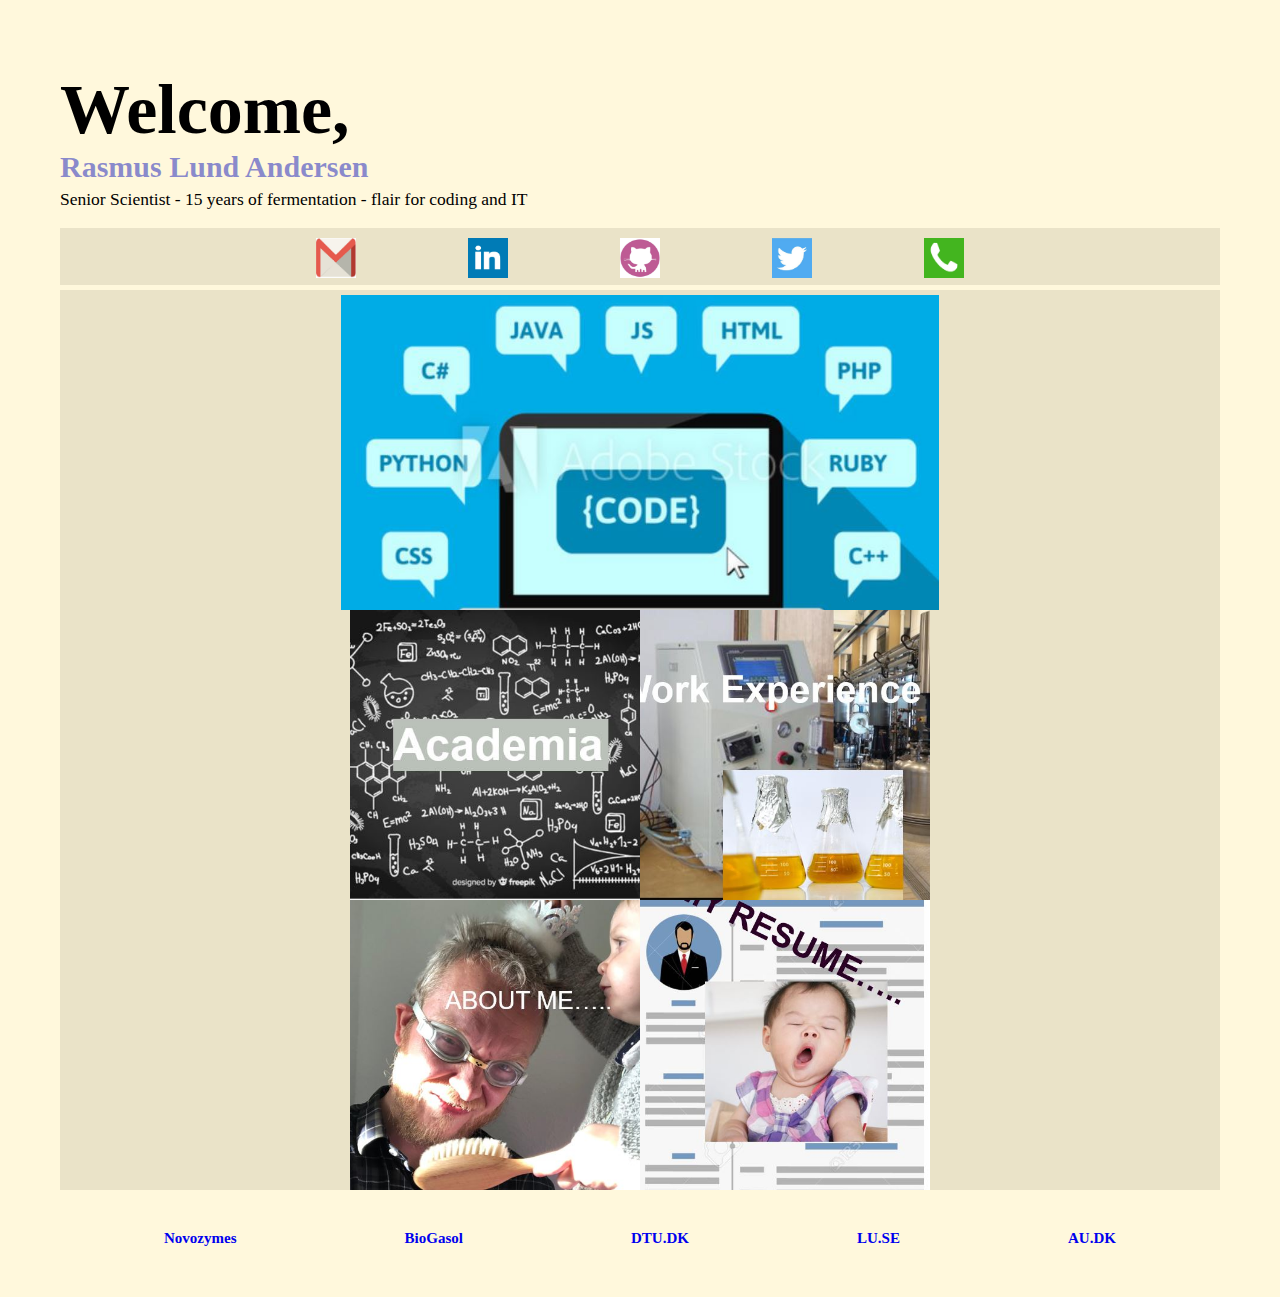
<file: index.html>
<!DOCTYPE html>
<html lang="en">
<head>
    <meta charset="UTF-8">
    <meta name="viewport" content="width=device-width, initial-scale=1.0">
    <meta http-equiv="X-UA-Compatible" content="ie=edge">
    <link rel="stylesheet" href="styles.css">
    <title>Rasmus Lund Andersen</title>
</head>
<body class="body">
    <div class="pagewrapper">
        <Header class="header">
            <div class="headingsarea">
                <h1 class="pageheading"> Welcome, </h1>
                <h2 class="subheader"> Rasmus Lund Andersen </h2>
                <p class="breadtxt"> Senior Scientist - 15 years of fermentation - flair for coding and IT</p>
                
                <div class="SoMe">
                <a href="mailto:rasmuslundandersen@gmail.com?subject=Job offer &body=Work for me please.....">
                        <img class="img" src="IMG/gmail.JPG" alt="send e-mail">
                    </a>
                <a href="https://dk.linkedin.com/in/rasmus-lund-andersen-a15b6a32">
                         <img class="img" src="IMG/linkedin.JPG" alt=""></a>
                <a href="https://github.com">
                    <img class="img" src="IMG/github.JPG" alt=""></a>

                <a href="https://twitter.com">
                        <img class="img" src="IMG/twitter.JPG" alt=""></a>

                        <a href="tel:+4530770673"><img class="img" src="IMG/phone.JPG" /></a>
                </div>

            </div>  
            
        </Header>
        <main class="main">
            <div class="featured-section">
                
                <div class="anchor-block coding__link">
                    <a href="code.html" class="featured-image-wrapper">
                        <img class="featured-image" src="IMG/code.JPG" alt="">
                    </a>
                </div>   
                
            </div>

            <ul class="gallery">
                <div class="column">                    
                    <li class="gallery__item">                    
                        <a href="academia.html" class="gallery__link">
                            <img class="image" src="IMG/Chem2.JPG" alt="">
                        </a>
                    </li>
                    <li class="gallery__item">
                        <a href="me.html" class="gallery__link">
                                <img class="image" src="IMG/farofdatter2.JPG" alt="">
                        </a>
                    </li>
             
                 </div>

                <div class="column">
                    <li class="gallery__item">
                        <a href="work.html" class="gallery__link"> 
                            <img class="image" src="IMG/work.JPG" alt="">
                        </a>
                    </li>          

                    <li class="gallery__item">
                        <a href="CV.html" class="gallery__link">
                            <img class="image" src="IMG/CV-pic.JPG" alt="">
                            </a>
                    </li>
                   
                </div>  
            </ul>
        </main>
        <div class="main__linksection">
            <a href="" class="linksection__item">

            </a>
            <a href="" class="linksection__item">

            </a>
        </div>

        <footer class ="workandeduc">      
                
                <nav class="pagenav">
                    
                    <ul class="pagenav__list">

                        <li class="pagenav__listitem">
                            <a href="https://novozymes.com" target="_blank" rel="noreferrer noopener">Novozymes</a>
                        </li>
                        <li class="pagenav__listitem">
                            <a href="https://biogasol.com" target="_blank">BioGasol</a>
                        </li>
                        <li class="pagenav__listitem">
                            <a href="https://www.dtu.dk" target="_blank">DTU.DK</a>
                        </li>
                    
                        <li class="pagenav__listitem">
                            <a href="http://www.lu.se" target="_blank">LU.SE</a>
                        </li>
                        <li class="pagenav__listitem">
                            <a href="https://www.au.dk" target="_blank">AU.DK</a> 
                        </li>
                    </ul>           
                </nav>
        </footer>   

        
    </div> <!-- pagewrapper ends -->

   <script src="javascript.js"></script> 
</body>
</html>
</file>
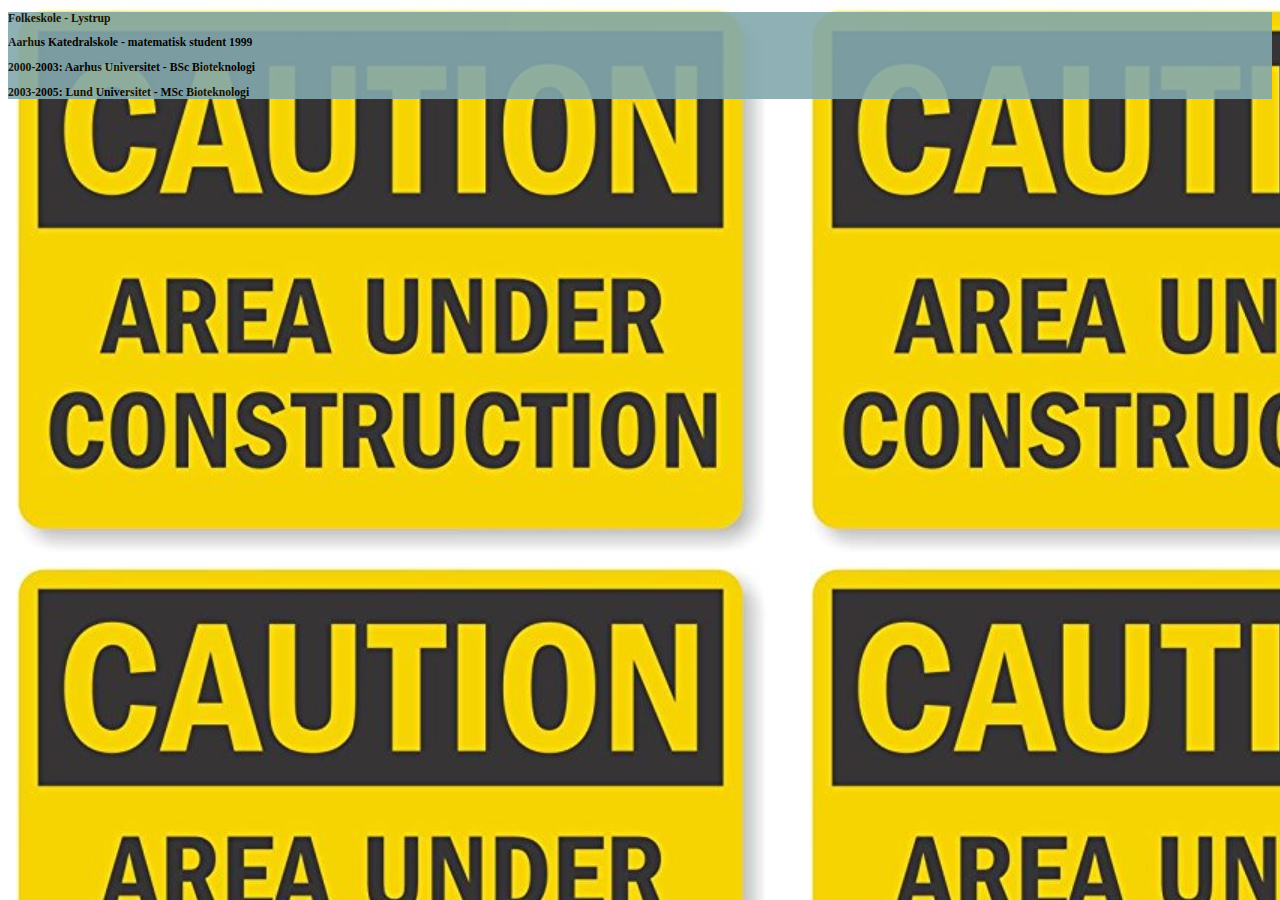
<file: academia.html>
<!DOCTYPE html>
<html lang="en">
<head>
    <meta charset="UTF-8">
    <meta name="viewport" content="width=device-width, initial-scale=1.0">
    <meta http-equiv="X-UA-Compatible" content="ie=edge">
    <link rel="stylesheet" href="styles.css">
    <title>Education</title>
</head>
<body class="construction">
    <div class="container_box">
        <ul>
            <li><h3>Folkeskole - Lystrup</h3></li>
            <li><h3>Aarhus Katedralskole - matematisk student 1999</h3></li>
            <li><h3>2000-2003: Aarhus Universitet - BSc Bioteknologi</h3></li>
            <li><h3>2003-2005: Lund Universitet - MSc Bioteknologi</h3> </li>
        </ul>
    </div>
</body>
</html>
</file>
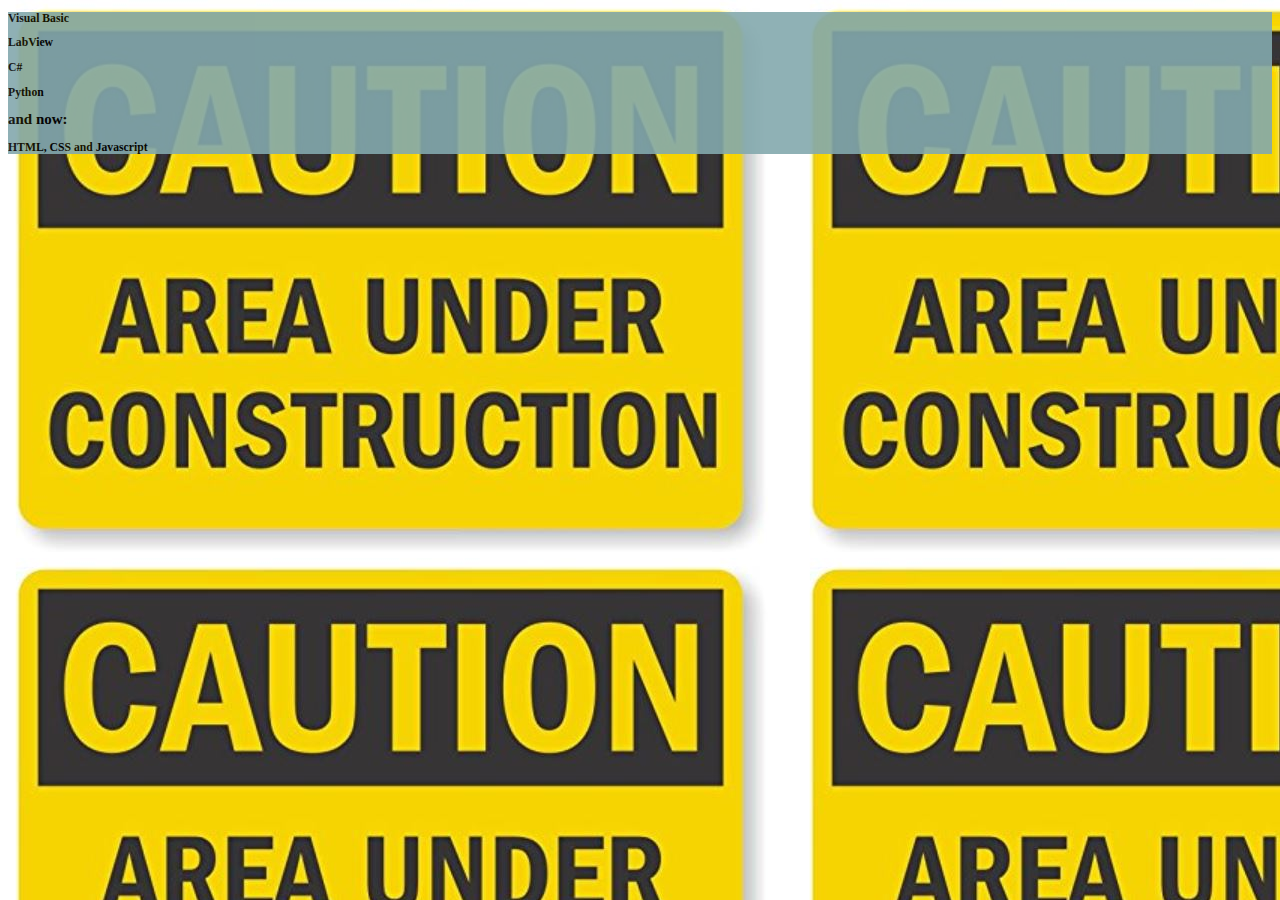
<file: code.html>
<!DOCTYPE html>
<html lang="en">
<head>
    <meta charset="UTF-8">
    <meta name="viewport" content="width=device-width, initial-scale=1.0">
    <meta http-equiv="X-UA-Compatible" content="ie=edge">
    <link rel="stylesheet" href="styles.css">
    <title>Coding</title>
</head>
<body class="construction" >
    <div class="container_box">
        <ul>
                <li><h3>Visual Basic</li></h3>
                <li><h3>LabView</li></h3>
                <li><h3>C#</li></h3>
                <li><h3>Python</li></h3>
                
                <div><h2>and now:</h2></div>
            
                <div><h3>HTML, CSS and Javascript</div></h3>                
            </ul>
    </div>
</body>
</html>
</file>
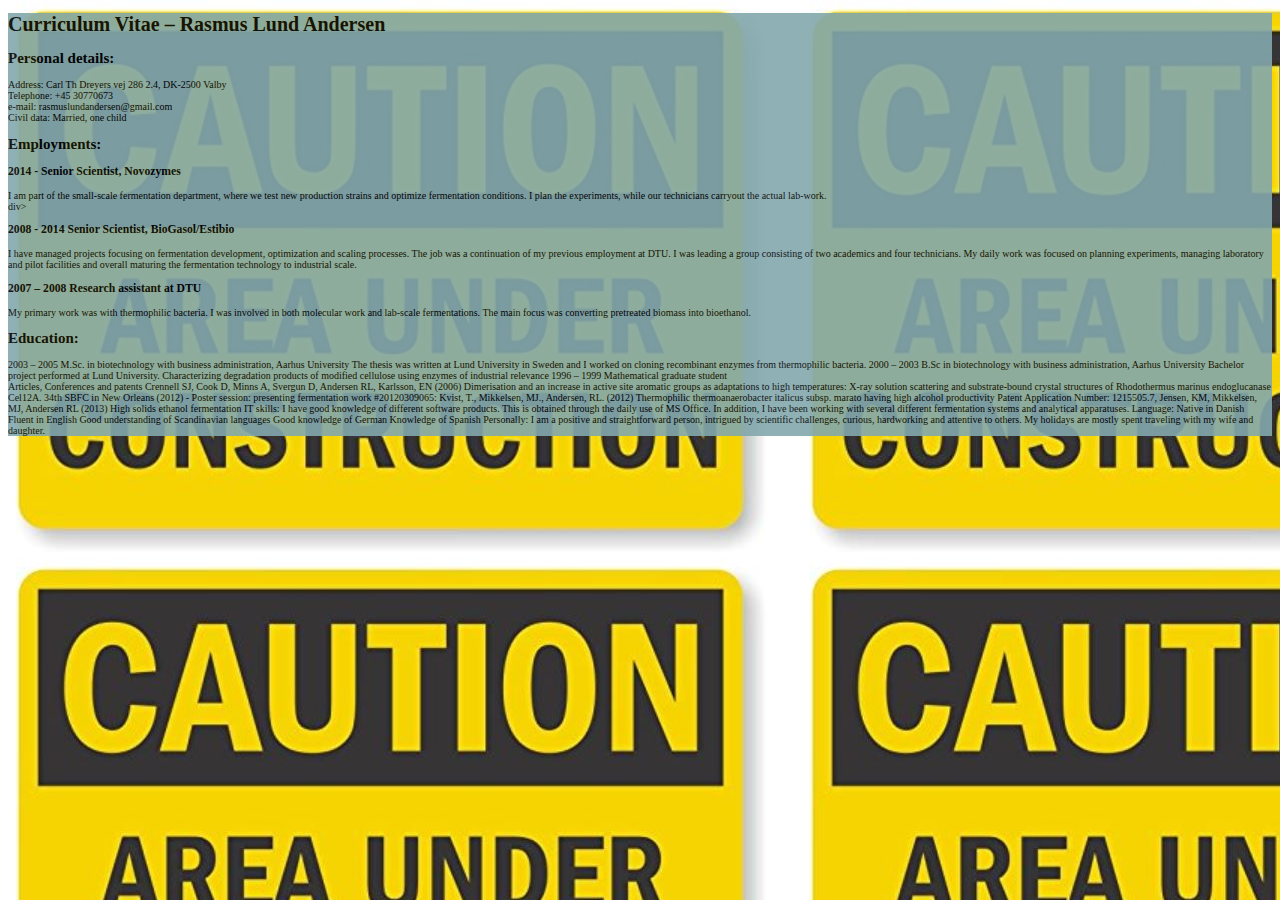
<file: CV.html>
<!DOCTYPE html>
<html lang="en">
<head>
    <meta charset="UTF-8">
    <meta name="viewport" content="width=device-width, initial-scale=1.0">
    <meta http-equiv="X-UA-Compatible" content="ie=edge">
    <link rel="stylesheet" href="styles.css">
    <title>Resume</title>
</head>
<body class="construction">
    <div class="container_box">
<h1>Curriculum Vitae – Rasmus Lund Andersen</h1>
<div>
    
<h2>Personal details:</h2>
<ul class="CV_meta">
    <li>Address: Carl Th Dreyers vej 286 2.4, DK-2500 Valby </li>
    <li>Telephone: +45 30770673</li>
    <li>e-mail: rasmuslundandersen@gmail.com</li>
    <li>Civil data: Married, one child</li>
</ul>
</div>

    
<h2>Employments:</h2>
 <div>
<h3>2014 -  Senior Scientist, Novozymes</h3>
I am part of the small-scale fermentation department, where we test new production strains and optimize fermentation conditions. I plan the experiments, while our technicians carryout the actual lab-work.    
</div>div> 

<div>
<h3>2008 - 2014 Senior Scientist, BioGasol/Estibio</h3>
I have managed projects focusing on fermentation development, optimization and scaling processes. The job was a continuation of my previous employment at DTU. I was leading a group consisting of two academics and four technicians. My daily work was focused on planning experiments, managing laboratory and pilot facilities and overall maturing the fermentation technology to industrial scale.
</div>

<div>
<h3>2007 – 2008 Research assistant at DTU</h3>
My primary work was with thermophilic bacteria. I was involved in both molecular work and lab-scale fermentations. The main focus was converting pretreated biomass into bioethanol.
</div>
<div>
<h2>Education:</h2>
2003 – 2005 M.Sc. in biotechnology with business administration, Aarhus University
The thesis was written at Lund University in Sweden and I worked on cloning recombinant enzymes from thermophilic bacteria.
2000 – 2003 B.Sc in biotechnology with business administration, Aarhus University
Bachelor project performed at Lund University. Characterizing degradation products of modified cellulose using enzymes of industrial relevance
1996 – 1999 Mathematical graduate student
</div>
<div>
Articles, Conferences and patents
Crennell SJ, Cook D, Minns A, Svergun D, Andersen RL, Karlsson, EN (2006)
Dimerisation and an increase in active site aromatic groups as adaptations to high temperatures: X-ray solution scattering and substrate-bound crystal structures of Rhodothermus marinus endoglucanase Cel12A.
34th SBFC in New Orleans (2012) - Poster session: presenting fermentation work
#20120309065: Kvist, T., Mikkelsen, MJ., Andersen, RL. (2012) Thermophilic thermoanaerobacter italicus subsp. marato having high alcohol productivity
Patent Application Number: 1215505.7, Jensen, KM, Mikkelsen, MJ, Andersen RL
(2013) High solids ethanol fermentation

IT skills:
I have good knowledge of different software products. This is obtained through the daily use of MS Office. In addition, I have been working with several different fermentation systems and analytical apparatuses.
Language:
Native in Danish
Fluent in English
Good understanding of Scandinavian languages
Good knowledge of German
Knowledge of Spanish

Personally:
I am a positive and straightforward person, intrigued by scientific challenges, curious,
hardworking and attentive to others. My holidays are mostly spent traveling with my wife and daughter. 

</div>
</div>  
    
</body>
</html>
</file>
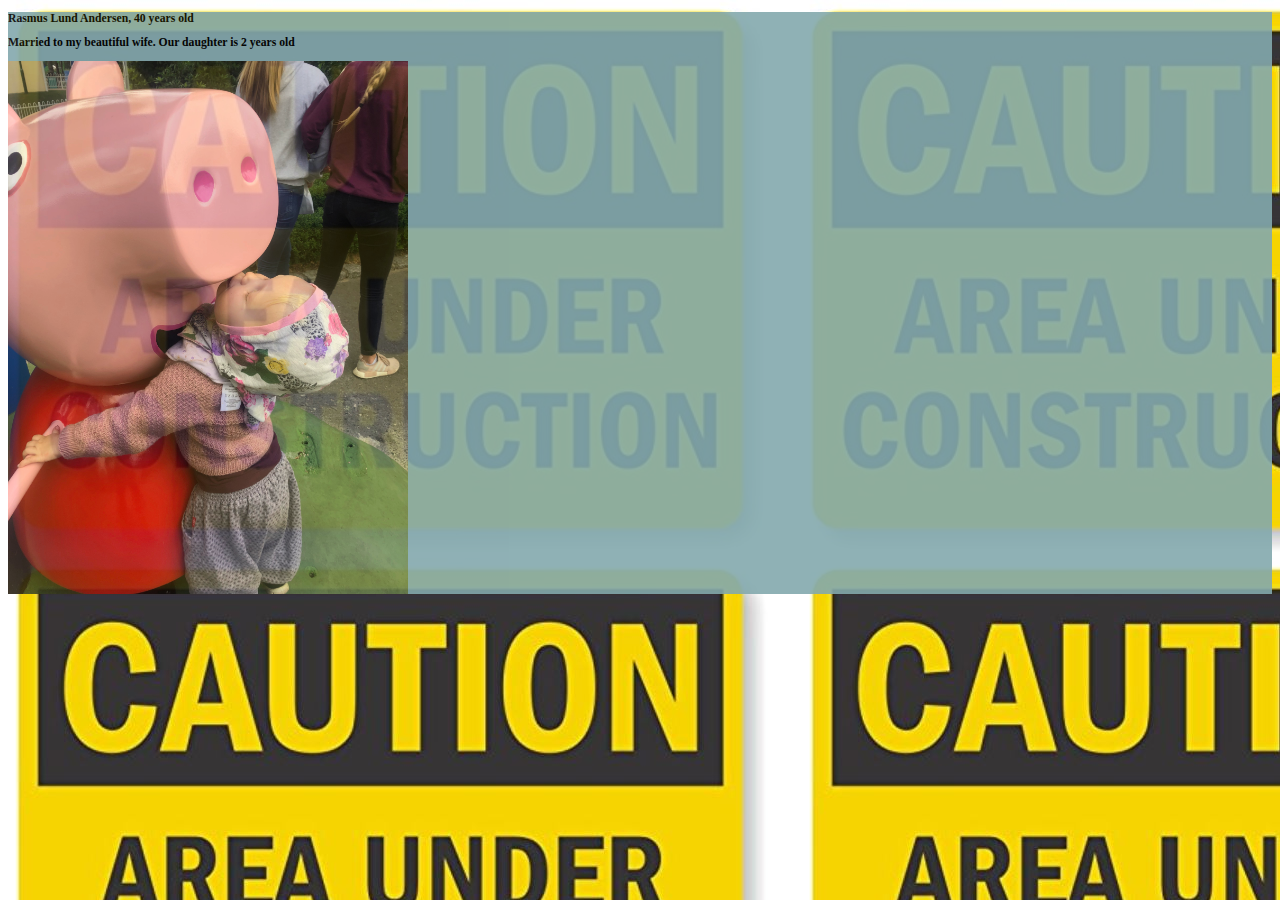
<file: me.html>
<!DOCTYPE html>
<html lang="en">
<head>
    <meta charset="UTF-8">
    <meta name="viewport" content="width=device-width, initial-scale=1.0">
    <meta http-equiv="X-UA-Compatible" content="ie=edge">
    <link rel="stylesheet" href="styles.css">
    <title>Myself</title>
</head>
<body class="construction">
    <div class="container_box">
      <div>
            <p>            
                    <h3>Rasmus Lund Andersen, 40 years old</h3>
                    <h3>Married to my beautiful wife. Our daughter is 2 years old</h3>             
            </p>
        </div>

        <div style="max-width:400px">
        <img class="mySlides" src="IMG/ida1.JPG" style="width:100%">
        <img class="mySlides" src="IMG/ida2.JPG" style="width:100%">
        <img class="mySlides" src="IMG/ida3.JPG" style="width:100%">
        </div>
        <script >
    var myIndex = 0;
    carousel();
// Taken directly from the internet
    function carousel() {
      var i;
      var x = document.getElementsByClassName("mySlides");
      for (i = 0; i < x.length; i++) {
        x[i].style.display = "none";  
      }
      myIndex++;
      if (myIndex > x.length) {myIndex = 1}    
      x[myIndex-1].style.display = "block";  
      setTimeout(carousel, 2000); // Change image every 2 seconds
    }
    </script>
    </div>
</body>  
</html>
</file>
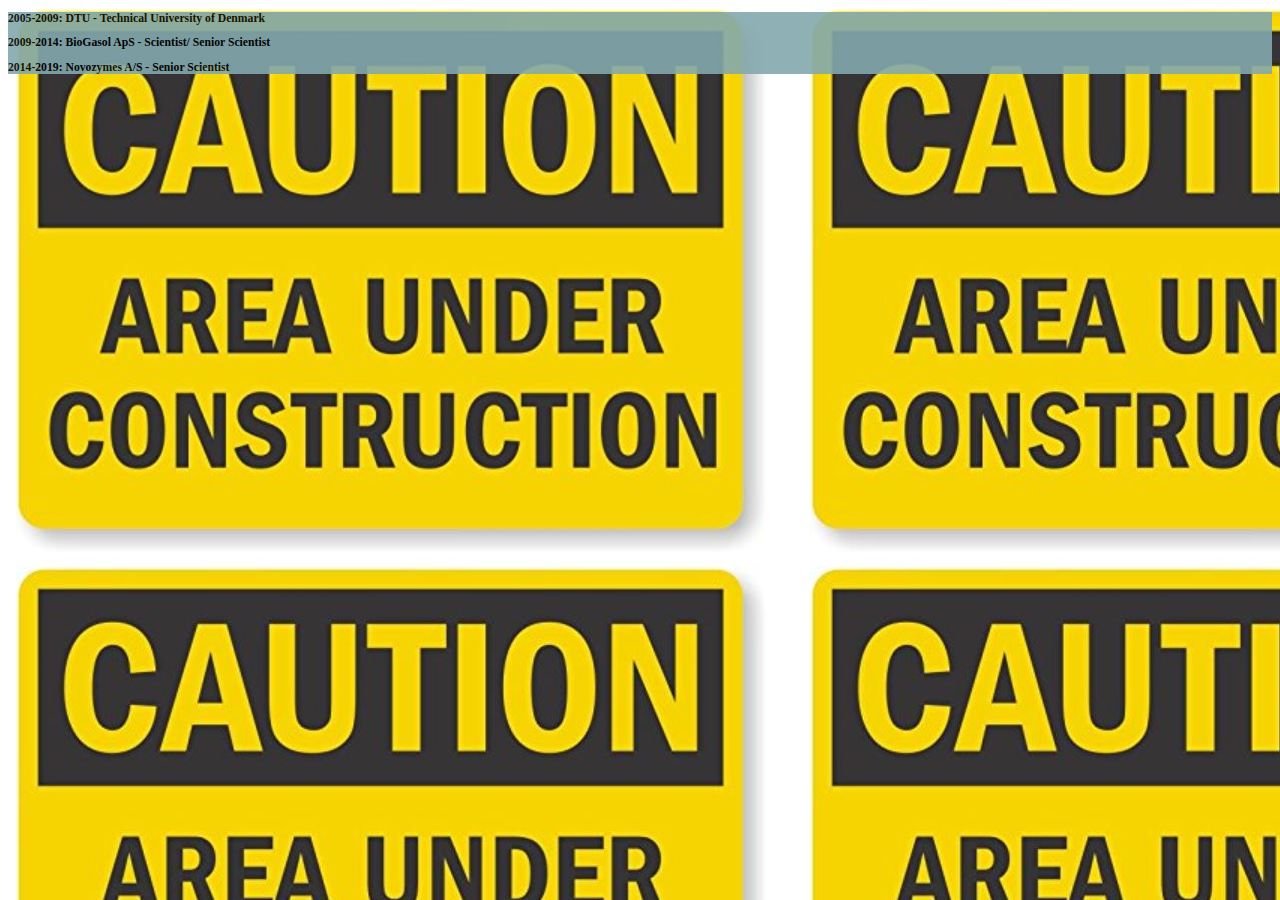
<file: work.html>
<!DOCTYPE html>
<html lang="en">
<head>
    <meta charset="UTF-8">
    <meta name="viewport" content="width=device-width, initial-scale=1.0">
    <meta http-equiv="X-UA-Compatible" content="ie=edge">
    <link rel="stylesheet" href="styles.css">
    <title>Work history</title>
</head>
<body class="construction">
        <div class="container_box">
    <ul>
    <li> <h3>2005-2009: DTU - Technical University of Denmark</h3></li>  
    <li> <h3>2009-2014: BioGasol ApS - Scientist/ Senior Scientist</h3></li>
    <li> <h3>2014-2019: Novozymes A/S - Senior Scientist</h3></li>
    </ul>
    </div>
</body>
</html>
</file>
<file: styles.css>
/* reset */
* {
    box-sizing: border-box;
}

a{
    text-decoration: none;
    }
ul{
    padding: 0%;
    list-style-type: none;
}
html {
    font-size: 10px;
}

.body {
    width: 100vw;
    min-height: 100vh;
    margin: 0;
    
}

.construction{
   background-image: url("IMG/danger.JPG");
   
   background-size: auto;
}

.main{
    
    background-color: rgba(65, 61, 48, 0.11);
}

.pagewrapper{
padding: 2rem 6rem;
background-color: cornsilk;
text-decoration-color: black;

}

/* headerarea */
.header {
    width: 100%;
    background-color:cornsilk;
    
}

.container_box{
    background-color: rgb(131, 168, 173);
    opacity: 0.9;
}
.pageheading {
    font: bold;
    font-size: 7rem;
    margin-bottom: 0rem;
    margin-top: 0rem;
    padding-top: 5rem;
    
}

.subheader {
    font-size: 3rem;
    color: rgba(86, 88, 196, 0.685);
    margin-top: 0rem;
    margin-bottom: 0rem;
}

.breadtxt {
    font-size:1.75rem;
    margin-top: .5rem;
}

.workandeduc{
    background-color:rgba(65, 61, 48, 0.11);
}

.work_edu {
    align-self: auto;
    font-size:2rem;
    margin-bottom: 1rem;
    text-align: center;
    
}

.headingsarea {
    width: 100%;
}


/* pagenav */
.pagenav {
  background-color: cornsilk;
  margin: 0rem 0rem;  
  padding: 3rem 2rem;
  margin-left: 0%;
}
.pagenav__list {
    width: 100%;
    list-style-type: none;
    display: flex;
    justify-content: space-around;   
    margin: 0%;
    
}

.pagenav__listitem {
    font-size: 1.5rem;
    font-weight: bold;
    color: black;
    
}

/* GALLERY */

/* .featured-section {

} */

/* laver a-tags om til block elements */
.anchor-block {
    display: block;
    padding-top: 5px; 
}

.featured-image-wrapper {
    display: block;
    width: calc(((75vw - 12rem)/2.7)*1.92);
    height: calc(((75vw - 12rem)/4)*1.5);
    margin: auto;
    text-align: center;
}

.featured-image {
    width: 100%;
    height: 100%;
    object-fit: cover;
}

.gallery__link {
    display: block;
    width: calc((100vw - 12rem)/4);
    height: calc((100vw - 12rem)/4);
}


.image {
    width: 100%;
    height: 100%;
    object-fit: cover;
}

.gallery__item {
    display: flex;
    justify-content: space-around;
}

.gallery {
    display: flex;
    justify-content: center;
    padding: 0;
    margin-top: 0%;
    
  }
  
  .CV_meta{
      list-style-type: none;
  }

.img{
    height: 4rem;
    width: 4rem;
}

.SoMe {
    background-color: rgba(65, 61, 48, 0.11) ;
    width: 100%;
    padding-top: 1rem;
    padding-bottom: .5rem;
    padding-left: 20rem;
    padding-right: 20rem;
    display: flex;
    margin-bottom: 5px;
    justify-content: space-around;   
      
    
}
</file>
